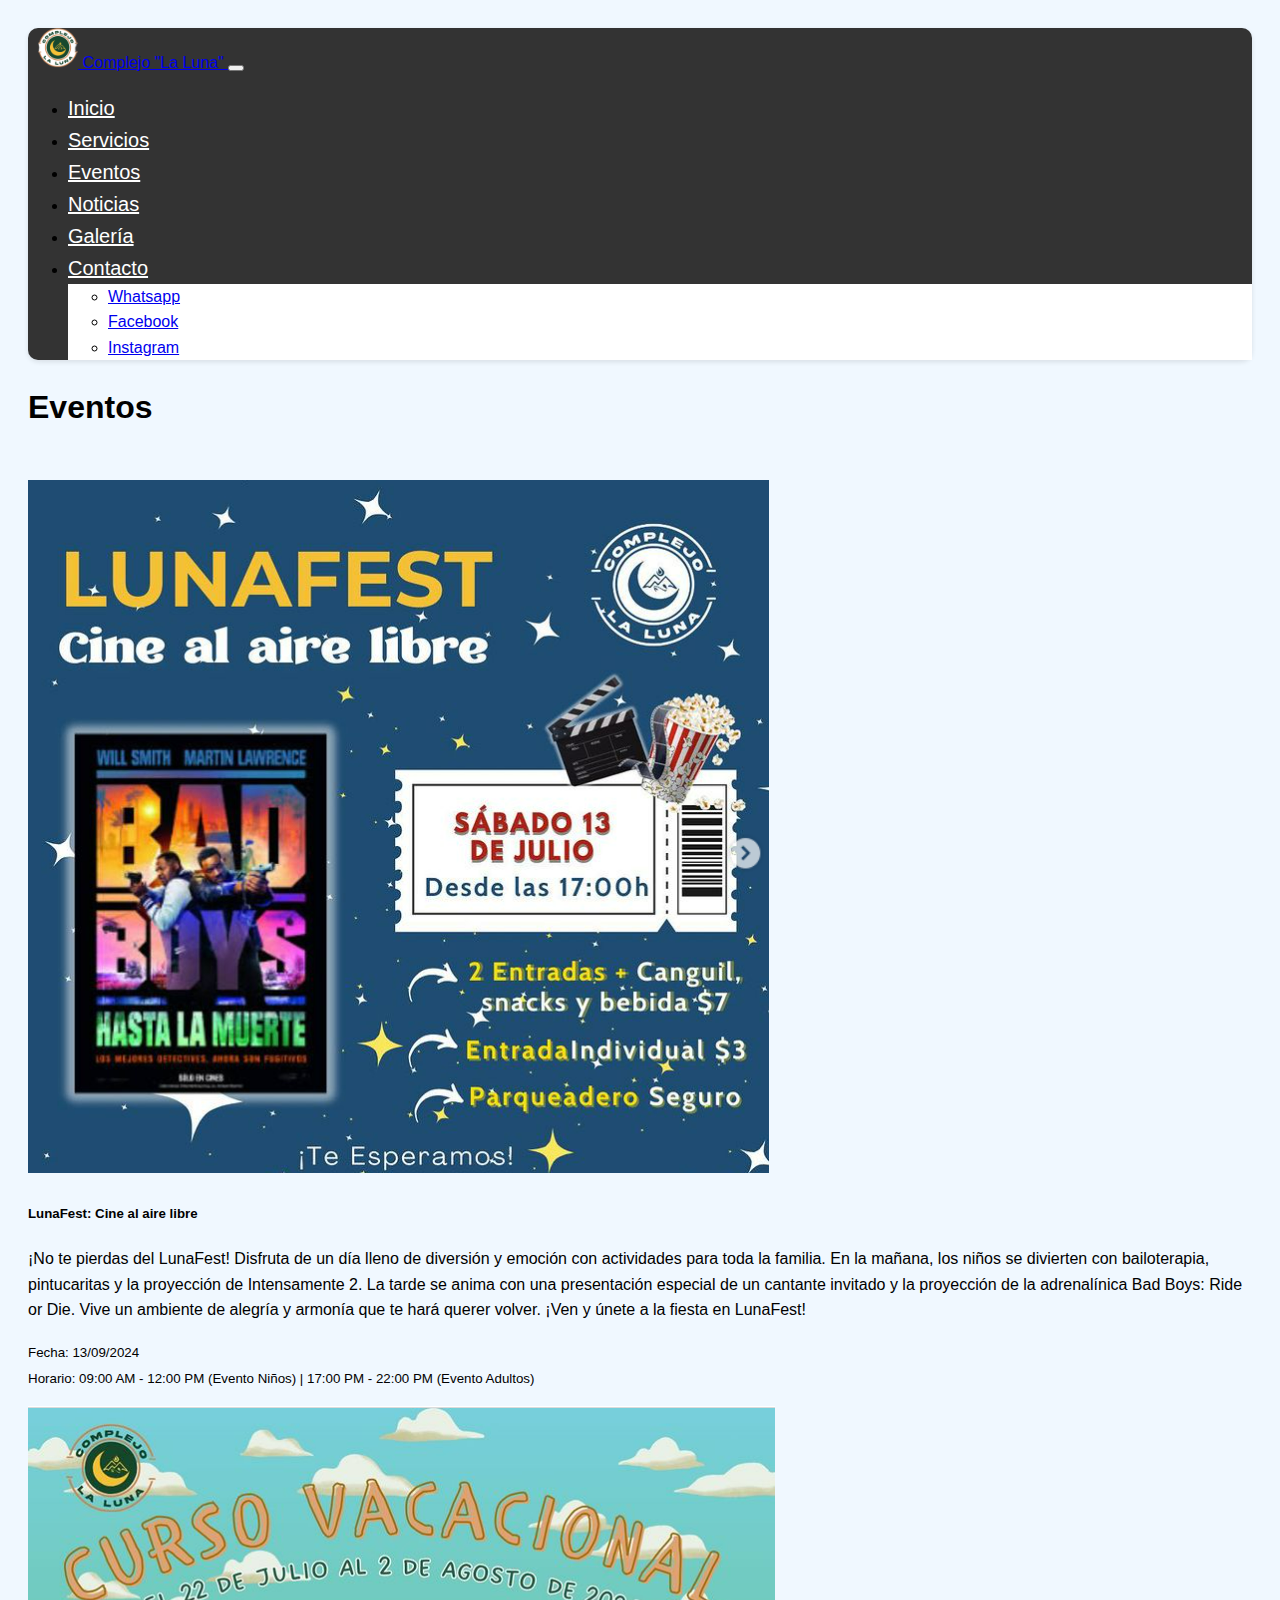
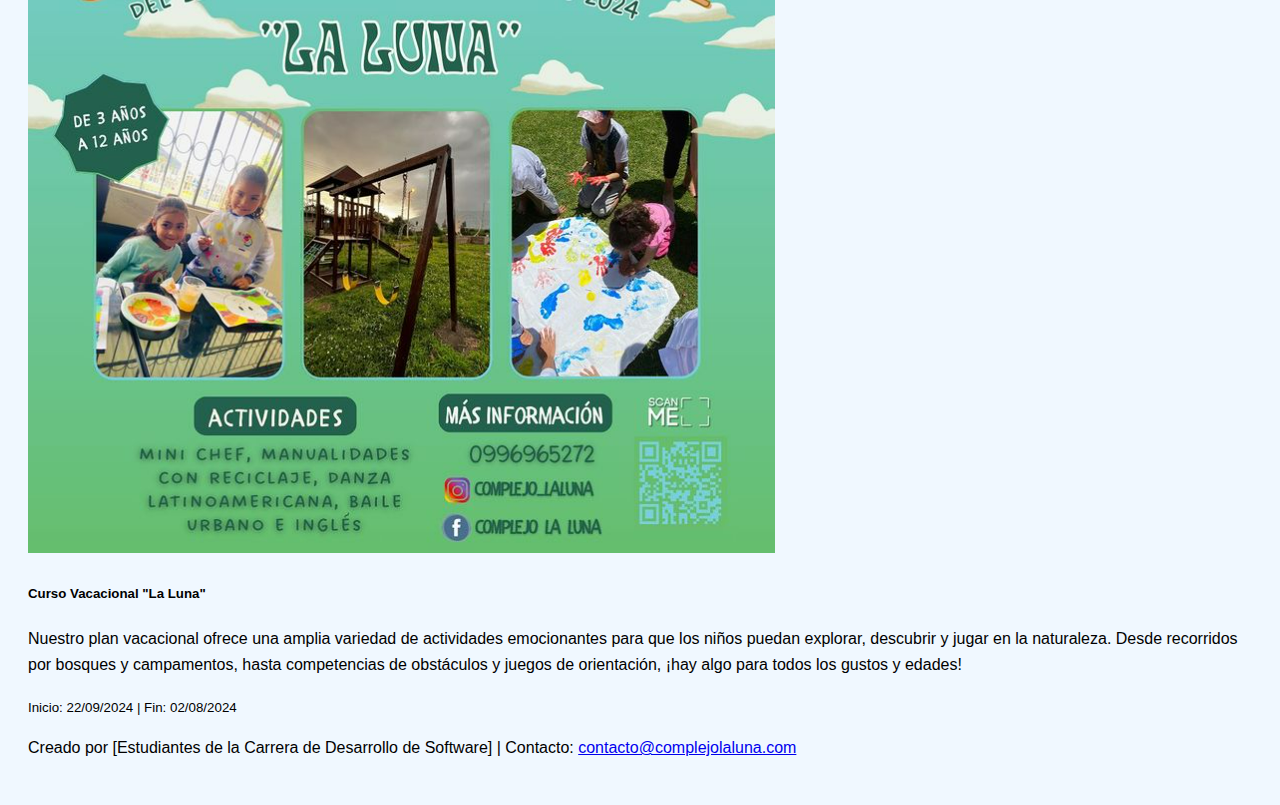
<file: eventos.html>
<!DOCTYPE html>
<html lang="en">

<head>
  <meta charset="UTF-8">
  <meta name="viewport" content="width=device-width, initial-scale=1.0">
  <title>Complejo "La Luna" - Eventos</title>
  <link href="https://cdn.jsdelivr.net/npm/bootstrap@5.3.2/dist/css/bootstrap.min.css" rel="stylesheet"
    integrity="sha384-T3c6CoIi6uLrA9TneNEoa7RxnatzjcDSCmG1MXxSR1GAsXEV/Dwwykc2MPK8M2HN" crossorigin="anonymous" />
  <link rel="stylesheet" href="css/eventos.css">
  <link rel="icon" href="https://cdn-icons-png.flaticon.com/128/1968/1968779.png" type="image/x-icon" />
</head>

<body>
  <!-- Navegador -->
  <nav class="navbar navbar-expand-lg navbar-dark bg-dark">
    <div class="container-fluid">
      <a class="navbar-brand" href="index.html">
        <img src="image/LogoLunaColor.png" alt="Logo" class="d-inline-block align-text-top"
          style="width: 40px; height: 40px;" />
        Complejo "La Luna"
      </a>
      <button class="navbar-toggler" type="button" data-bs-toggle="collapse" data-bs-target="#navbarSupportedContent"
        aria-controls="navbarSupportedContent" aria-expanded="false" aria-label="Toggle navigation">
        <span class="navbar-toggler-icon"></span>
      </button>
      <div class="collapse navbar-collapse" id="navbarSupportedContent">
        <ul class="navbar-nav ms-auto mb-2 mb-lg-0">
          <li class="nav-item">
            <a class="nav-link" href="index.html">Inicio</a>
          </li>
          <li class="nav-item">
            <a class="nav-link" href="servicios.html">Servicios</a>
          </li>
          <li class="nav-item">
            <a class="nav-link" href="eventos.html">Eventos</a>
          </li>
          <li class="nav-item">
            <a class="nav-link" href="noticias.html">Noticias</a>
          </li>
          <li class="nav-item">
            <a class="nav-link" href="galeria.html">Galería</a>
          </li>
          <li class="nav-item dropdown">
            <a class="nav-link dropdown-toggle" href="#" role="button" data-bs-toggle="dropdown" aria-expanded="false">
              Contacto
            </a>
            <ul class="dropdown-menu">
              <li>
                <a class="dropdown-item"
                  href="https://api.whatsapp.com/send?phone=593998331905&text=Hola%20Complejo%20La%20Luna!%F0%9F%8C%99%F0%9F%91%8B%0A%20Deseo%20mayor%20informaci%C3%B3n%20sobre%20">Whatsapp</a>
              </li>
              <li>
                <a class="dropdown-item"
                  href="https://www.facebook.com/p/Complejo-La-Luna-100086101873439/?_rdr">Facebook</a>
              </li>
              <li>
                <a class="dropdown-item"
                  href="https://www.instagram.com/complejo_laluna?igsh=cTBnb3lzbHp0M2Zl">Instagram</a>
              </li>
            </ul>
          </li>
        </ul>
      </div>
    </div>
  </nav>

  <!-- Contenido -->
  <div class="container mt-5">
    <h1>Eventos</h1>
    <br>

    <!-- Aquí puedes agregar contenido de eventos -->
    <div class="card mb-3">
      <img src="image/LunaFestUno.png" class="card-img-top" alt="...">
      <div class="card-body">
        <h5 class="card-title">LunaFest: Cine al aire libre</h5>
        <p class="card-text">¡No te pierdas del LunaFest! Disfruta de un día lleno de diversión y emoción con
          actividades para toda la familia. En la mañana, los niños se divierten con bailoterapia, pintucaritas
          y la proyección de Intensamente 2. La tarde se anima con una presentación especial de un cantante invitado
          y la proyección de la adrenalínica Bad Boys: Ride or Die. Vive un ambiente de alegría y armonía que
          te hará querer volver. ¡Ven y únete a la fiesta en LunaFest!</p>
        <p class="card-text"><small class="text-muted">Fecha: 13/09/2024 <br> Horario: 09:00 AM - 12:00 PM (Evento
            Niños) | 17:00 PM - 22:00 PM (Evento Adultos)</small></p>
      </div>
    </div>

    <div class="card mb-3">
      <img src="image/VacacionalDos.png" class="card-img-top" alt="...">
      <div class="card-body">
        <h5 class="card-title">Curso Vacacional "La Luna"</h5>
        <p class="card-text">Nuestro plan vacacional ofrece una amplia variedad de actividades emocionantes para que los
          niños puedan explorar, descubrir y jugar en la naturaleza. Desde recorridos por bosques y campamentos, hasta
          competencias de obstáculos y juegos de orientación, ¡hay algo para todos los gustos y edades!</p>
        <p class="card-text"><small class="text-muted">Inicio: 22/09/2024 | Fin: 02/08/2024</small></p>
      </div>
    </div>
  </div>

  <!-- Pie de página -->
  <footer class="bg-dark text-white text-center py-3">
    <p> Creado por [Estudiantes de la Carrera de Desarrollo de Software] | Contacto: <a href="#" class="text-white">contacto@complejolaluna.com</a></p>
  </footer>

  <!-- Script de Bootstrap (JS) -->
  <script src="https://cdn.jsdelivr.net/npm/bootstrap@5.3.2/dist/js/bootstrap.bundle.min.js"
    integrity="sha384-C6RzsynM9kWDrMNeT87bh95OGNyZPhcTNXj1NW7RuBCsyN/o0jlpcV8Qyq46cDfL"
    crossorigin="anonymous"></script>
</body>

</html>
</file>
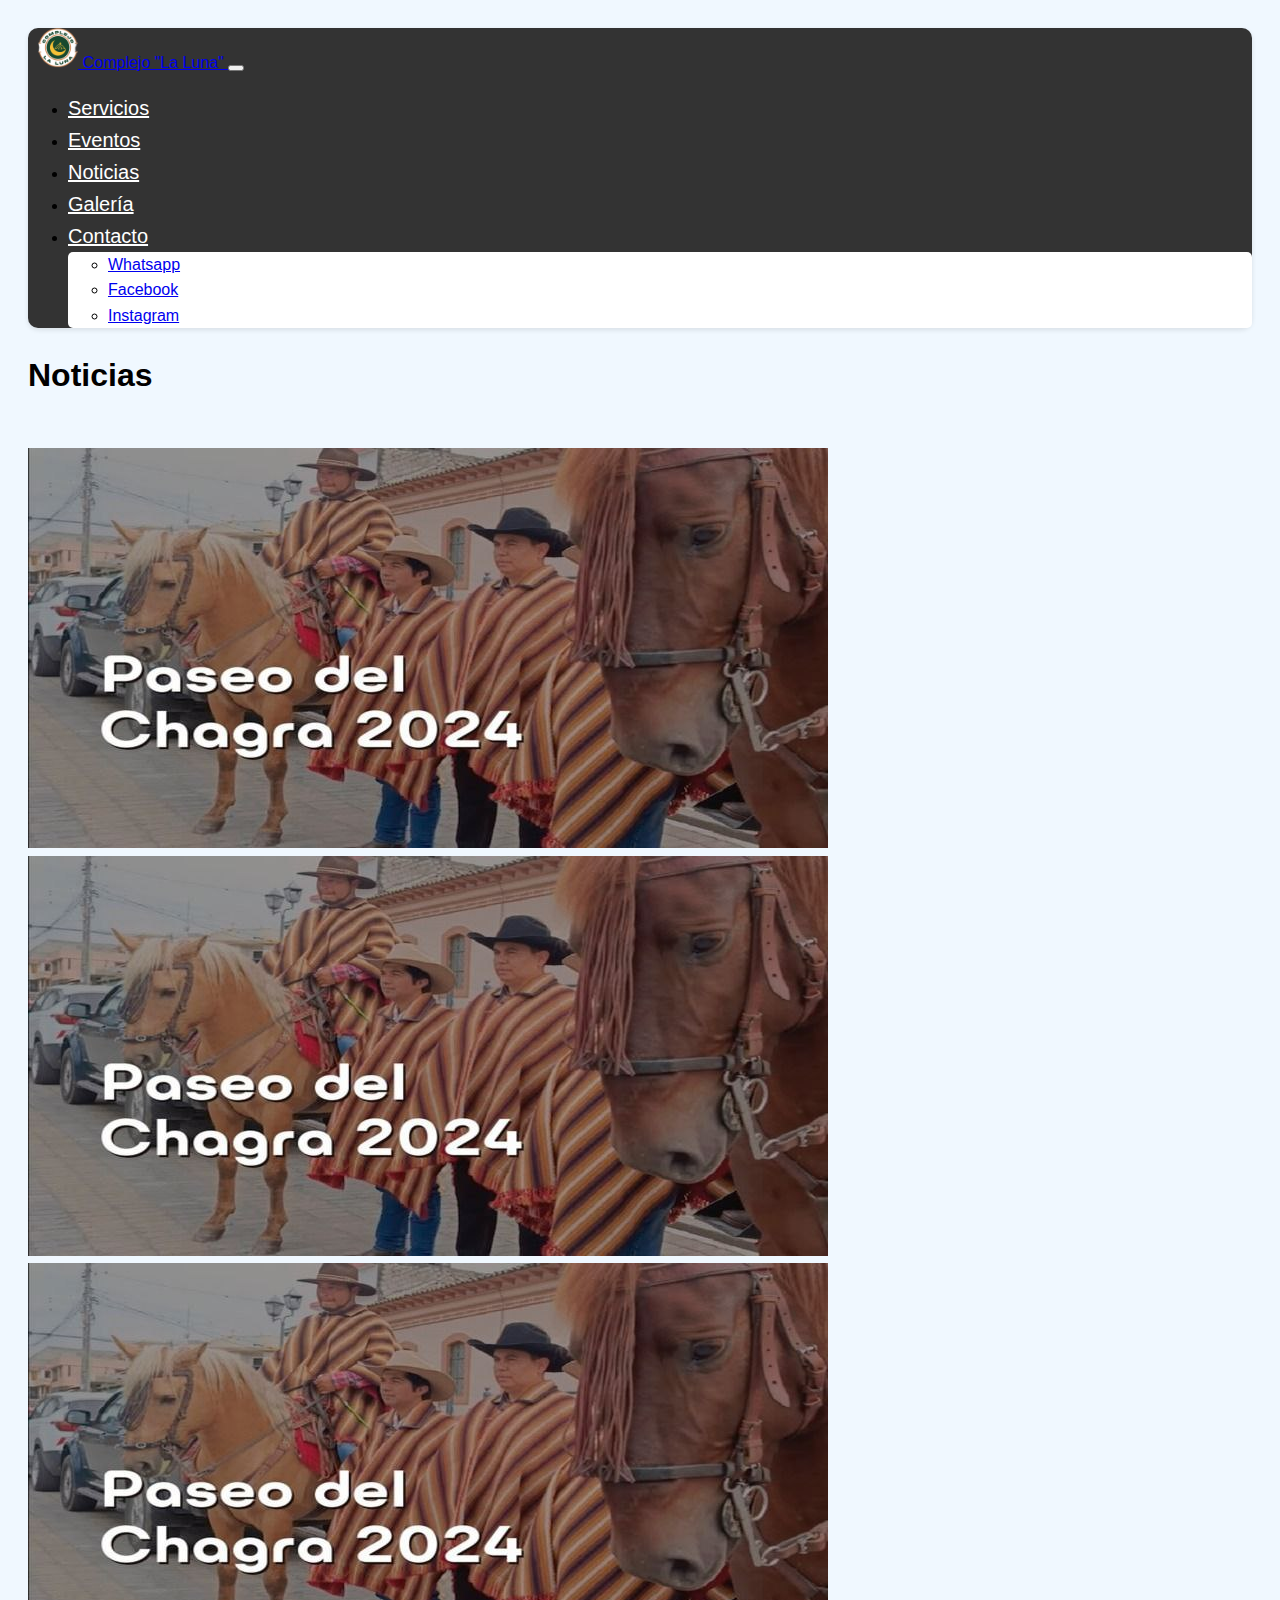
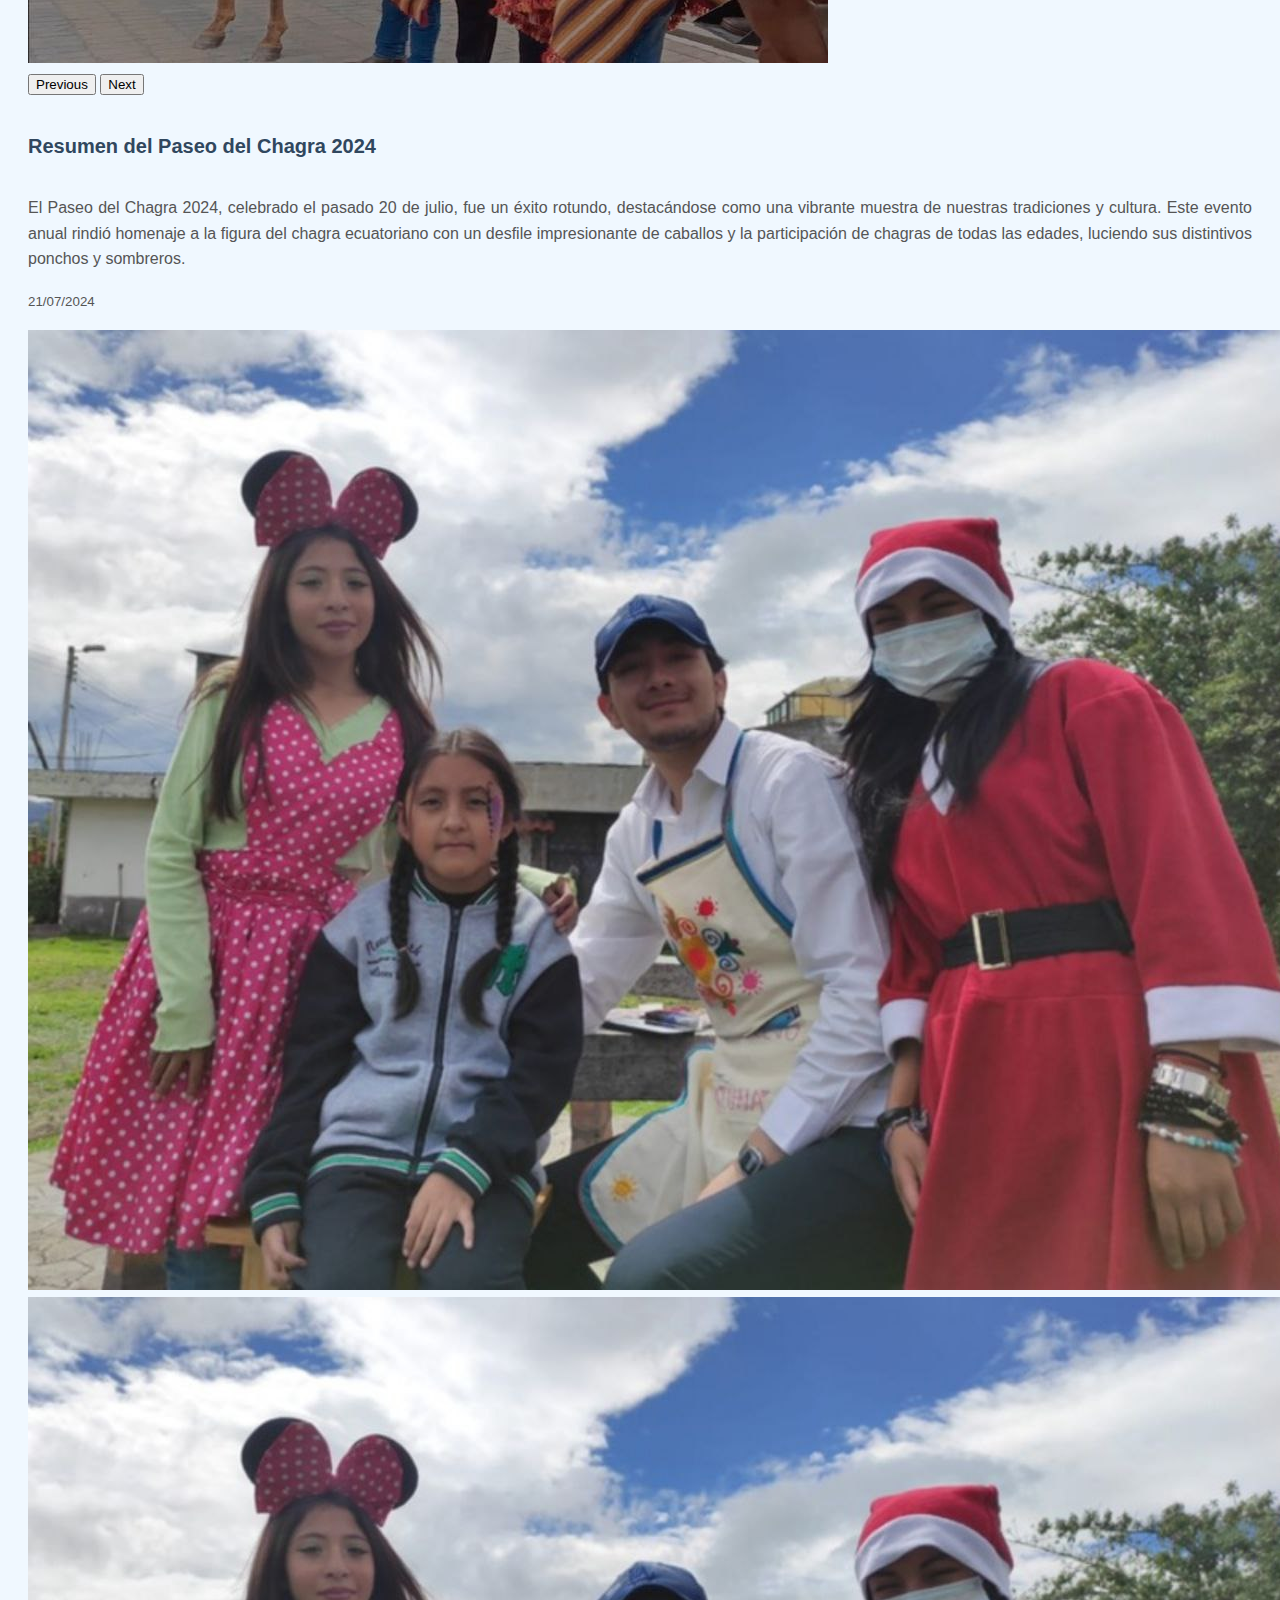
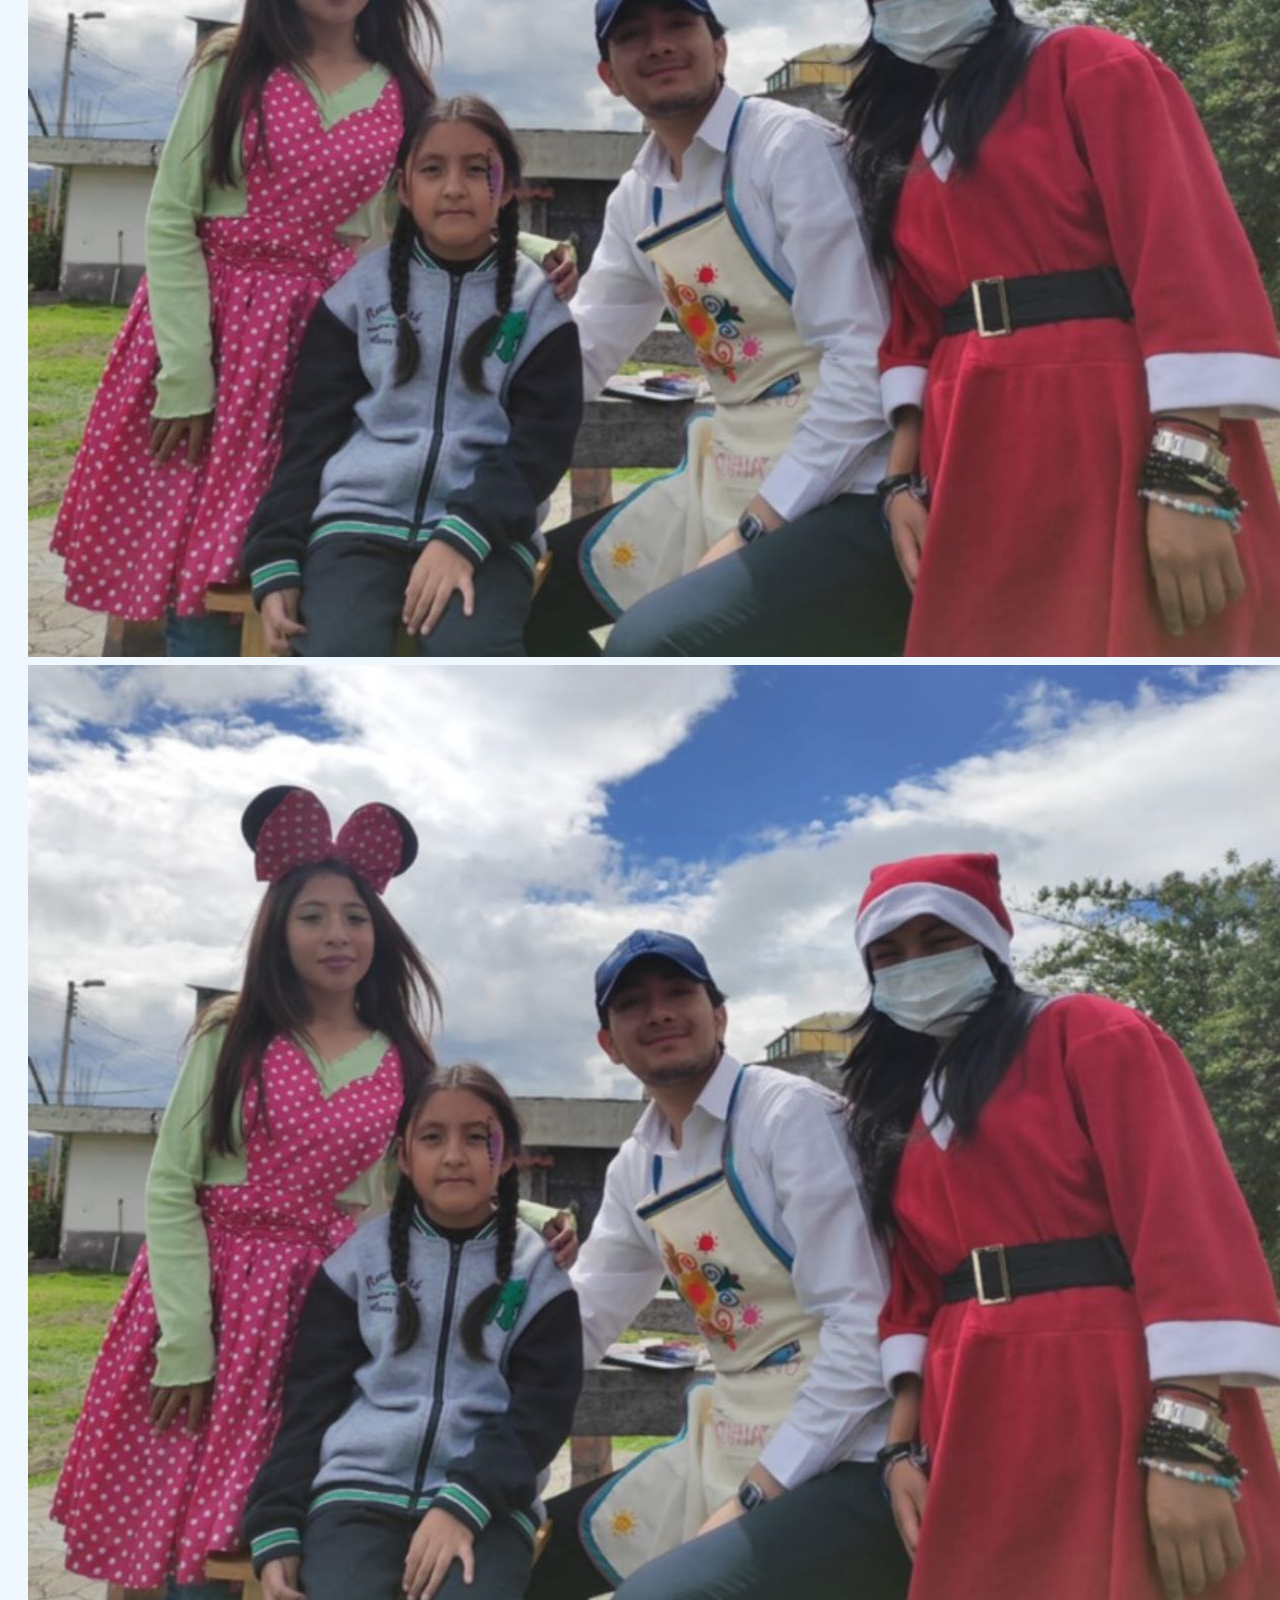
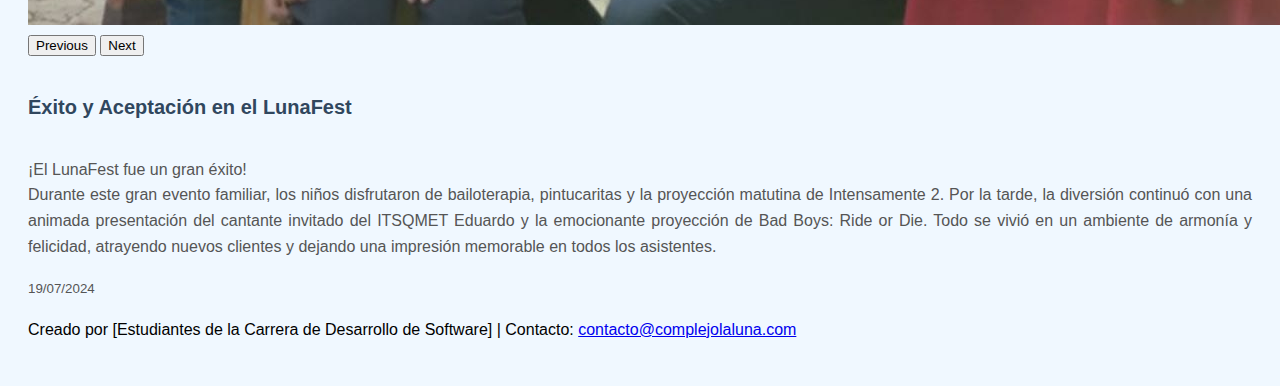
<file: noticias.html>
<!DOCTYPE html>
<html lang="en">
<head>
    <meta charset="UTF-8">
    <meta name="viewport" content="width=device-width, initial-scale=1.0">
    <title>Complejo "La Luna" - Noticias</title>
    <link
      href="https://cdn.jsdelivr.net/npm/bootstrap@5.3.2/dist/css/bootstrap.min.css"
      rel="stylesheet"
      integrity="sha384-T3c6CoIi6uLrA9TneNEoa7RxnatzjcDSCmG1MXxSR1GAsXEV/Dwwykc2MPK8M2HN"
      crossorigin="anonymous"
    />
    <link rel="stylesheet" href="css/noticias.css">
    <link rel="icon" href="https://cdn-icons-png.flaticon.com/128/3655/3655420.png" type="image/x-icon" />
</head>
<body>
   <!-- Navegador -->
  <nav class="navbar navbar-expand-lg navbar-dark bg-dark">
    <div class="container-fluid">
      <a class="navbar-brand" href="index.html">
        <img src="image/LogoLunaColor.png" alt="Logo" class="d-inline-block align-text-top"
          style="width: 40px; height: 40px;" />
        Complejo "La Luna"
      </a>
      <button class="navbar-toggler" type="button" data-bs-toggle="collapse" data-bs-target="#navbarSupportedContent"
        aria-controls="navbarSupportedContent" aria-expanded="false" aria-label="Toggle navigation">
        <span class="navbar-toggler-icon"></span>
      </button>
      <div class="collapse navbar-collapse" id="navbarSupportedContent">
        <ul class="navbar-nav ms-auto mb-2 mb-lg-0">
          <li class="nav-item">
            <a class="nav-link" href="servicios.html">Servicios</a>
          </li>
          <li class="nav-item">
            <a class="nav-link" href="eventos.html">Eventos</a>
          </li>
          <li class="nav-item">
            <a class="nav-link" href="noticias.html">Noticias</a>
          </li>
          <li class="nav-item">
            <a class="nav-link" href="galeria.html">Galería</a>
          </li>
          <li class="nav-item dropdown">
            <a class="nav-link dropdown-toggle" href="#" role="button" data-bs-toggle="dropdown" aria-expanded="false">
              Contacto
            </a>
            <ul class="dropdown-menu">
              <li>
                <a class="dropdown-item"
                  href="https://api.whatsapp.com/send?phone=593998331905&text=Hola%20Complejo%20La%20Luna!%F0%9F%8C%99%F0%9F%91%8B%0A%20Deseo%20mayor%20informaci%C3%B3n%20sobre%20">Whatsapp</a>
              </li>
              <li>
                <a class="dropdown-item"
                  href="https://www.facebook.com/p/Complejo-La-Luna-100086101873439/?_rdr">Facebook</a>
              </li>
              <li>
                <a class="dropdown-item"
                  href="https://www.instagram.com/complejo_laluna?igsh=cTBnb3lzbHp0M2Zl">Instagram</a>
              </li>
            </ul>
          </li>
        </ul>
      </div>
    </div>
  </nav>

    <!-- Contenido -->
    <div class="container mt-5">
        <h1>Noticias</h1>
        <br>

        <!-- Aquí puedes agregar contenido de noticias -->
        <div class="card mb-3">
            <div id="carouselNews1" class="carousel slide" data-bs-ride="carousel">
              <div class="carousel-inner">
                <div class="carousel-item active">
                  <img src="image/NoticiaUno.jpg" class="d-block w-100" alt="Noticia Uno">
                </div>
                <div class="carousel-item">
                  <img src="image/NoticiaUno.jpg" class="d-block w-100" alt="Noticia Uno 2">
                </div>
                <div class="carousel-item">
                  <img src="image/NoticiaUno.jpg" class="d-block w-100" alt="Noticia Uno 3">
                </div>
              </div>
              <button class="carousel-control-prev" type="button" data-bs-target="#carouselNews1" data-bs-slide="prev">
                <span class="carousel-control-prev-icon" aria-hidden="true"></span>
                <span class="visually-hidden">Previous</span>
              </button>
              <button class="carousel-control-next" type="button" data-bs-target="#carouselNews1" data-bs-slide="next">
                <span class="carousel-control-next-icon" aria-hidden="true"></span>
                <span class="visually-hidden">Next</span>
              </button>
            </div>
            <div class="card-body">
                <h5 class="card-title">Resumen del Paseo del Chagra 2024</h5>
                <p class="card-text">El Paseo del Chagra 2024, celebrado el pasado 20 de julio, 
                  fue un éxito rotundo, destacándose como una vibrante muestra de nuestras tradiciones y cultura.
                  Este evento anual rindió homenaje a la figura del chagra ecuatoriano con un desfile impresionante 
                  de caballos y la participación de chagras de todas las edades, luciendo sus distintivos ponchos y sombreros.
                </p>
                <p class="card-text"><small class="text-muted">21/07/2024</small></p>
            </div>
        </div>

        <div class="card mb-3">
            <div id="carouselNews2" class="carousel slide" data-bs-ride="carousel">
              <div class="carousel-inner">
                <div class="carousel-item active">
                  <img src="image/NoticiaDos.jpg" class="d-block w-100" alt="Noticia Dos">
                </div>
                <div class="carousel-item">
                  <img src="image/NoticiaDos.jpg" class="d-block w-100" alt="Noticia Dos 2">
                </div>
                <div class="carousel-item">
                  <img src="image/NoticiaDos.jpg" class="d-block w-100" alt="Noticia Dos 3">
                </div>
              </div>
              <button class="carousel-control-prev" type="button" data-bs-target="#carouselNews2" data-bs-slide="prev">
                <span class="carousel-control-prev-icon" aria-hidden="true"></span>
                <span class="visually-hidden">Previous</span>
              </button>
              <button class="carousel-control-next" type="button" data-bs-target="#carouselNews2" data-bs-slide="next">
                <span class="carousel-control-next-icon" aria-hidden="true"></span>
                <span class="visually-hidden">Next</span>
              </button>
            </div>
            <div class="card-body">
                <h5 class="card-title">Éxito y Aceptación en el LunaFest</h5>
                <p class="card-text">¡El LunaFest fue un gran éxito! <br> Durante este gran evento familiar, los niños disfrutaron de bailoterapia, 
                  pintucaritas y la proyección matutina de Intensamente 2. Por la tarde, la diversión 
                  continuó con una animada presentación del cantante invitado del ITSQMET Eduardo y la emocionante proyección 
                  de Bad Boys: Ride or Die. Todo se vivió en un ambiente de armonía y felicidad, atrayendo nuevos 
                  clientes y dejando una impresión memorable en todos los asistentes.
                </p>
                <p class="card-text"><small class="text-muted">19/07/2024</small></p>
            </div>
        </div>
    </div>

    <!-- Pie de página -->
    <footer class="bg-dark text-white text-center py-3">
      <p> Creado por [Estudiantes de la Carrera de Desarrollo de Software] | Contacto: <a href="#" class="text-white">contacto@complejolaluna.com</a></p>
    </footer>

    <!-- Script de Bootstrap (JS) -->
    <script
      src="https://cdn.jsdelivr.net/npm/bootstrap@5.3.2/dist/js/bootstrap.bundle.min.js"
      integrity="sha384-C6RzsynM9kWDrMNeT87bh95OGNyZPhcTNXj1NW7RuBCsyN/o0jlpcV8Qyq46cDfL"
      crossorigin="anonymous"
    ></script>
</body>
</html>
</file>
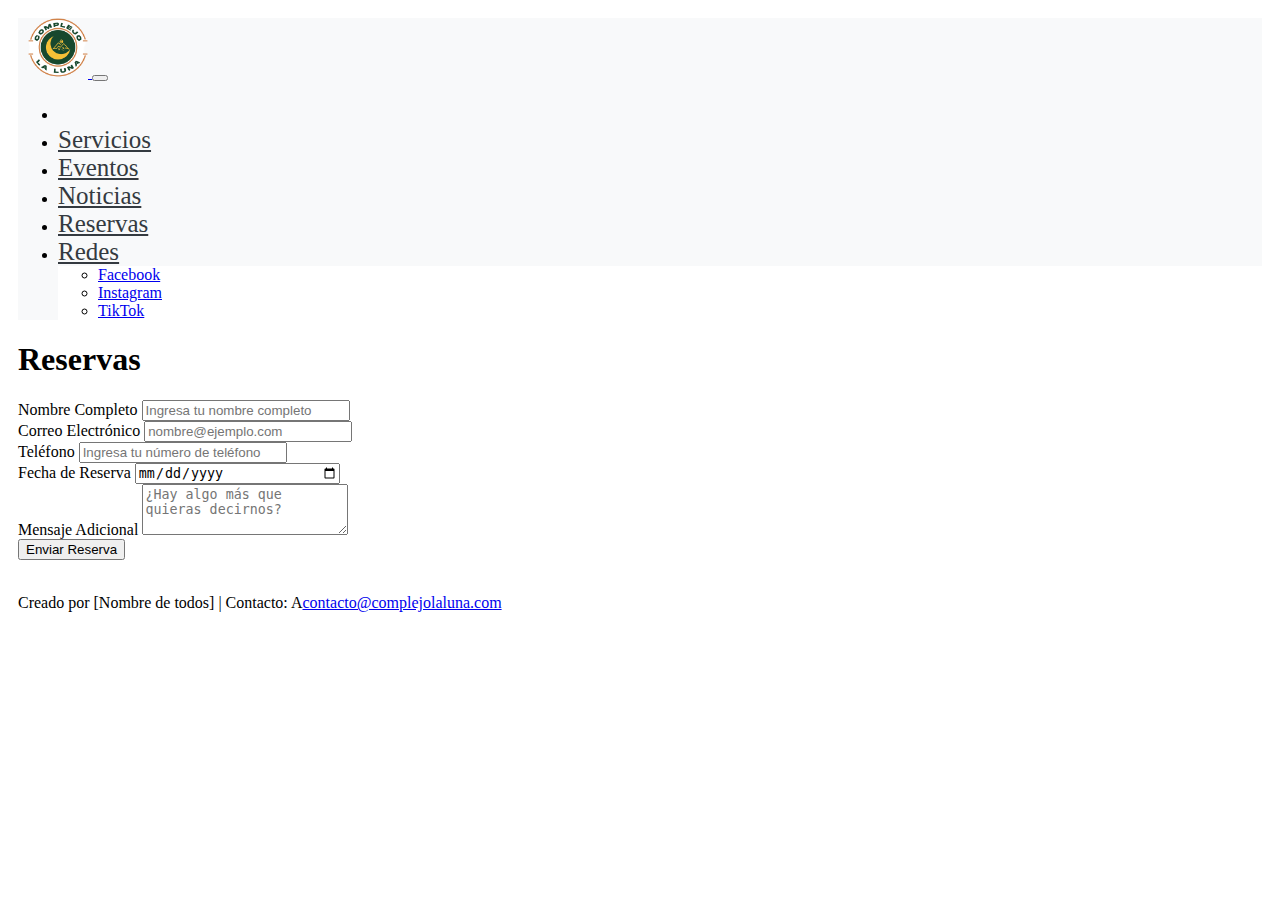
<file: reservas.html>
<!DOCTYPE html>
<html lang="en">
<head>
    <meta charset="UTF-8">
    <meta name="viewport" content="width=device-width, initial-scale=1.0">
    <title>Complejo "La Luna" - Reservas</title>
    <link
      href="https://cdn.jsdelivr.net/npm/bootstrap@5.3.2/dist/css/bootstrap.min.css"
      rel="stylesheet"
      integrity="sha384-T3c6CoIi6uLrA9TneNEoa7RxnatzjcDSCmG1MXxSR1GAsXEV/Dwwykc2MPK8M2HN"
      crossorigin="anonymous"
    />
    <link rel="stylesheet" href="css/reservas.css">
    <link rel="icon" href="https://cdn-icons-png.flaticon.com/128/2636/2636399.png" type="image/x-icon" />
</head>
<body>
    <!-- Navegador -->
    <nav class="navbar navbar-expand-lg">
      <div class="container-fluid">
        <a class="navbar-brand" href="index.html">
          <img
            src="image/LogoLunaColor.png"
            alt="Logo"
          />
        </a>
        <button
          class="navbar-toggler"
          type="button"
          data-bs-toggle="collapse"
          data-bs-target="#navbarSupportedContent"
          aria-controls="navbarSupportedContent"
          aria-expanded="false"
          aria-label="Toggle navigation"
        >
          <span class="navbar-toggler-icon"></span>
        </button>
        <div class="collapse navbar-collapse" id="navbarSupportedContent">
          <ul class="navbar-nav me-auto mb-2 mb-lg-0">
            <li class="nav-item">
              <a class="nav-link" aria-current="page" href="#"></a>
            </li>
            <li class="nav-item">
              <a class="nav-link" href="servicios.html">Servicios</a>
            </li>
            <li class="nav-item">
              <a class="nav-link" href="eventos.html">Eventos</a>
            </li>
            <li class="nav-item">
              <a class="nav-link" href="noticias.html">Noticias</a>
            </li>
            <li class="nav-item">
              <a class="nav-link" href="reservas.html">Reservas</a>
            </li>
            <li class="nav-item dropdown">
              <a
                class="nav-link dropdown-toggle"
                href="#"
                role="button"
                data-bs-toggle="dropdown"
                aria-expanded="false"
              >
                Redes
              </a>
              <ul class="dropdown-menu">
                <li>
                  <a
                    class="dropdown-item"
                    href="https://www.facebook.com/p/Complejo-La-Luna-100086101873439/?_rdr"
                    >Facebook</a
                  >
                </li>
                <li>
                  <a 
                    class="dropdown-item" 
                    href="https://www.instagram.com/complejo_laluna?igsh=cTBnb3lzbHp0M2Zl"
                    >Instagram</a></li>
                <li><a class="dropdown-item" href="#">TikTok</a></li>
              </ul>
            </li>
          </ul>
        </div>
      </div>
    </nav>

    <!-- Contenido -->
    <div class="container mt-5">
        <h1>Reservas</h1>

        <!-- Formulario de Reservas -->
        <form class="mt-4">
            <div class="mb-3">
                <label for="nombre" class="form-label">Nombre Completo</label>
                <input type="text" class="form-control" id="nombre" placeholder="Ingresa tu nombre completo">
            </div>
            <div class="mb-3">
                <label for="correo" class="form-label">Correo Electrónico</label>
                <input type="email" class="form-control" id="correo" placeholder="nombre@ejemplo.com">
            </div>
            <div class="mb-3">
                <label for="telefono" class="form-label">Teléfono</label>
                <input type="tel" class="form-control" id="telefono" placeholder="Ingresa tu número de teléfono">
            </div>
            <div class="mb-3">
                <label for="fecha" class="form-label">Fecha de Reserva</label>
                <input type="date" class="form-control" id="fecha">
            </div>
            <div class="mb-3">
                <label for="mensaje" class="form-label">Mensaje Adicional</label>
                <textarea class="form-control" id="mensaje" rows="3" placeholder="¿Hay algo más que quieras decirnos?"></textarea>
            </div>
            <button type="submit" class="btn btn-primary">Enviar Reserva</button>
        </form>
    </div>
            <!-- Pie de página -->
             <br>
            <footer class="bg-dark text-white text-center py-3">
              <p>Creado por [Nombre de todos] | Contacto: A<a href="#" class="text-white">contacto@complejolaluna.com</a></p>
          </footer>

    <!-- Script de Bootstrap (JS) -->
    <script
      src="https://cdn.jsdelivr.net/npm/bootstrap@5.3.2/dist/js/bootstrap.bundle.min.js"
      integrity="sha384-C6RzsynM9kWDrMNeT87bh95OGNyZPhcTNXj1NW7RuBCsyN/o0jlpcV8Qyq46cDfL"
      crossorigin="anonymous"
    ></script>
</body>
</html>
</file>
<file: css/eventos.css>
@import url('https://fonts.googleapis.com/css2?family=Lato:wght@400;700&display=swap');

body {
    font-family: "Montserrat", sans-serif;
    padding: 20px;
    background-color: #f0f8ff; /* Fondo suave */
    line-height: 1.6; /* Mejora la legibilidad */
}

.navbar {
    background-color: #333; /* Fondo del navbar */
    box-shadow: 0 2px 5px rgba(0, 0, 0, 0.1); /* Sombra sutil */
    border-radius: 10px;
}

.navbar-brand img {
    width: 60px; /* Ajusta el tamaño según tus necesidades */
    height: 60px;
    margin-left: 10px;
}

.nav-link {
    color: #fff !important; /* Color de enlaces */
    font-size: 20px; /* Tamaño de fuente para los enlaces */
    transition: color 0.3s; /* Transición suave para el hover */
}

.nav-link:hover {
    color: #007bff; /* Color al pasar el ratón */
}

.nav-link.active {
    font-weight: bold; /* Negrita para el enlace activo */
}

.dropdown-menu {
    background-color: #ffffff; /* Color de fondo del menú desplegable */
}

.dropdown-item {
    transition: background-color 0.3s; /* Transición suave para el hover */
}

.dropdown-item:hover {
    background-color: #e9ecef; /* Color de fondo al pasar el ratón */
}

.form-control {
    width: 100%; /* Ajusta el campo de búsqueda al 100% */
    max-width: 300px; /* Ancho máximo del campo de búsqueda */
    margin: 10px 0; /* Margen para separación */
}

/* Responsive Design */
@media (max-width: 1200px) {
    .nav-link {
        font-size: 22px; /* Tamaño de fuente más pequeño en pantallas medianas */
    }
}

@media (max-width: 992px) {
    .nav-link {
        font-size: 20px; /* Tamaño de fuente más pequeño en pantallas grandes */
    }
}

@media (max-width: 768px) {
    .navbar {
        border-radius: 0; /* Sin bordes redondeados en móviles */
    }

    .nav-link {
        font-size: 18px; /* Tamaño de fuente más pequeño en móviles */
    }

    .form-control {
        width: 100%; /* Campo de búsqueda al 100% */
        margin: 5px 0; /* Ajustar margen en móviles */
    }
}

@media (max-width: 576px) {
    .nav-link {
        font-size: 16px; /* Tamaño de fuente más pequeño en pantallas muy pequeñas */
    }

    .form-control {
        max-width: 100%; /* Asegura que el campo de búsqueda ocupe todo el ancho */
    }
}
</file>
<file: css/noticias.css>
@import url('https://fonts.googleapis.com/css2?family=Lato:wght@400;700&display=swap');

body {
    font-family: "Montserrat", sans-serif; /* Fuente más moderna y legible */
    padding: 20px;
    background-color: #f0f8ff; /* Fondo suave */
    line-height: 1.6; /* Mejora la legibilidad */
}

.navbar {
    background-color: #333; /* Fondo del navbar */
    box-shadow: 0 2px 5px rgba(0, 0, 0, 0.1); /* Sombra sutil */
    border-radius: 10px;
}

.navbar-brand img {
    width: 60px; /* Ajusta el tamaño según tus necesidades */
    height: 60px;
    margin-left: 10px;
}

.nav-link {
    color: #fff !important; /* Color de enlaces */
    font-size: 20px; /* Tamaño de fuente para los enlaces */
    transition: color 0.3s; /* Transición suave para el hover */
}

.nav-link:hover {
    color: #007bff; /* Color al pasar el ratón */
}

.nav-link.active {
    font-weight: bold; /* Negrita para el enlace activo */
}

.dropdown-menu {
    background-color: #ffffff; /* Color de fondo del menú desplegable */
    border-radius: 5px; /* Bordes redondeados para el menú */
}

.dropdown-item {
    transition: background-color 0.3s; /* Transición suave para el hover */
}

.dropdown-item:hover {
    background-color: #e9ecef; /* Color de fondo al pasar el ratón */
}

.form-control {
    width: 100%; /* Ancho del campo de búsqueda al 100% */
    max-width: 300px; /* Ancho máximo del campo de búsqueda */
    margin: 10px 0; /* Margen para separación */
}

/* Estilos para las tarjetas */
.card-title {
    font-size: 20px;
    font-weight: bold;
    color: #30475E; /* Color atractivo para el título */
}

.card-text {
    font-size: 16px;
    text-align: justify; /* Justificación del texto */
    color: #555; /* Color del texto */
}

/* Responsive Design */
@media (max-width: 1200px) {
    .nav-link {
        font-size: 22px; /* Tamaño de fuente más pequeño en pantallas medianas */
    }
}

@media (max-width: 992px) {
    .nav-link {
        font-size: 20px; /* Tamaño de fuente más pequeño en pantallas grandes */
    }
}

@media (max-width: 768px) {
    .navbar {
        border-radius: 0; /* Sin bordes redondeados en móviles */
    }

    .nav-link {
        font-size: 18px; /* Tamaño de fuente más pequeño en móviles */
    }

    .form-control {
        width: 100%; /* Campo de búsqueda al 100% */
        margin: 5px 0; /* Ajustar margen en móviles */
    }
}

@media (max-width: 576px) {
    .nav-link {
        font-size: 16px; /* Tamaño de fuente más pequeño en pantallas muy pequeñas */
    }

    .form-control {
        max-width: 100%; /* Asegura que el campo de búsqueda ocupe todo el ancho */
    }
}
</file>
<file: css/reservas.css>
@import url('https://fonts.googleapis.com/icon?family=Material+Icons');

body {
    /* font-family: 'Roboto', sans-serif; */
    padding: 10px;
    border-radius: 10%;
}

.navbar-brand img {
    width: 60px; /* Ajusta el tamaño según tus necesidades */
    height: 60px;
    margin-left: 10px;
}

.navbar {
    background-color: #f8f9fa; /* Color de fondo del navbar */
}

.nav-link {
    color: #343a40 !important; /* Color de los enlaces del navbar */
    font-size: 25px; /* Tamaño de fuente para los enlaces */
}

.nav-link.active {
    font-weight: bold; /* Negrita para el enlace activo */
}

.dropdown-menu {
    background-color: #ffffff; /* Color de fondo del menú desplegable */
}

.dropdown-item:hover {
    background-color: #f8f9fa; /* Color de fondo al pasar el ratón */
}

.form-control {
    width: 200px; /* Ancho del campo de búsqueda */
}
</file>
